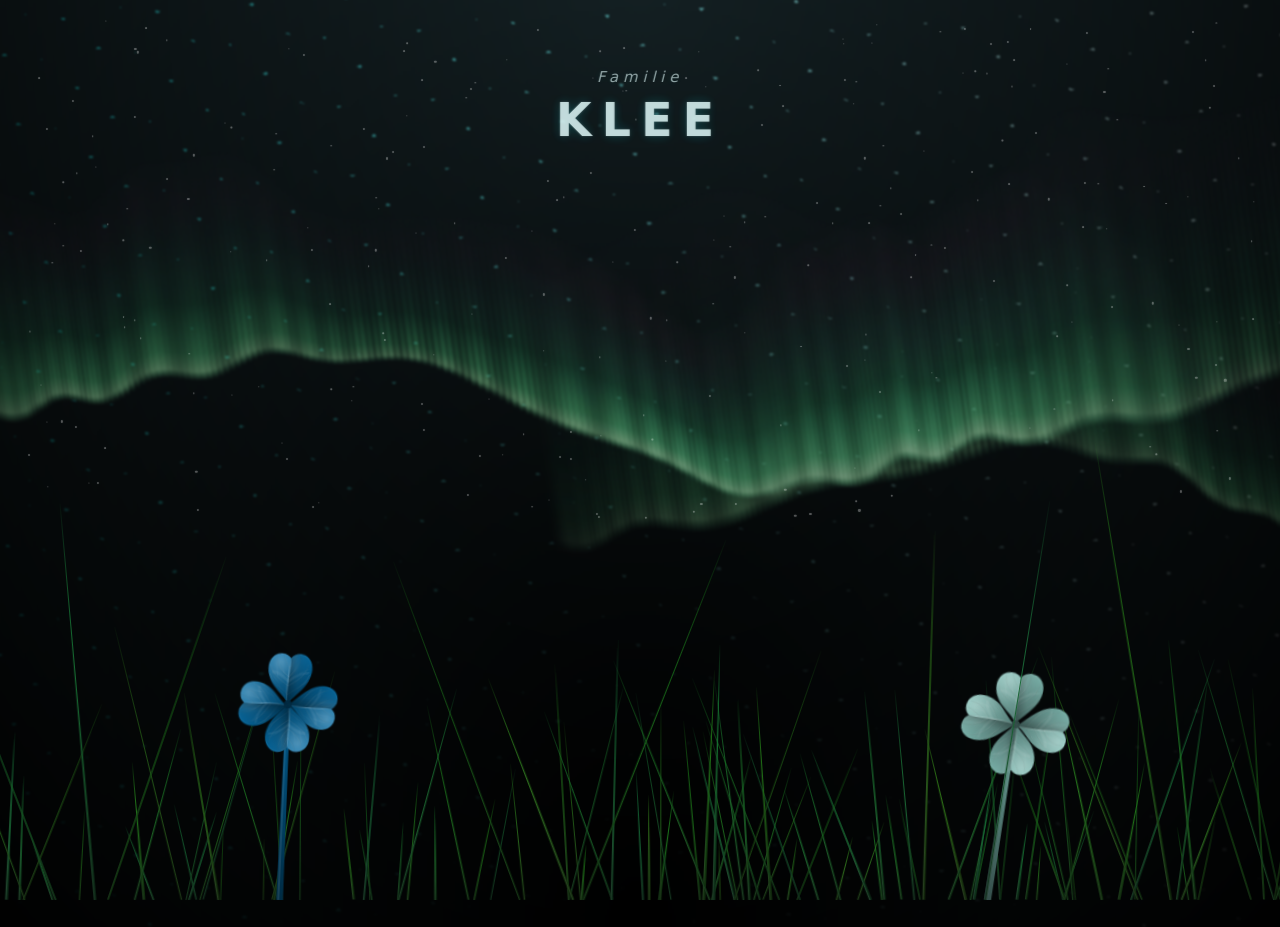
<file: index.html>
<!doctype html>
<html lang="en">
<head>
  <meta charset="utf-8">
  <meta name="viewport" content="width=device-width, initial-scale=1">
  <title>Familie Klee</title>
  <meta name="description" content="Animated clover meadow landing page for Familie Klee.">
  <link rel="icon" type="image/x-icon" href="favicon.ico" sizes="any">
  <link rel="preload" href="assets/main-A99E37C5.css?v=20261013b" as="style">
  <link rel="modulepreload" href="assets/main-EF80D885.js?v=20261013b">
  <link rel="preload" href="site.config.json" as="fetch">
  <link rel="stylesheet" href="assets/main-A99E37C5.css?v=20261013b">
</head>
<body class="not-loaded">
  <main id="main-content">
    <div class="night"></div>

    <div class="flowers">
      <div id="stars" class="stars" aria-hidden="true"></div>

      <div class="sky-title" aria-hidden="true">
        <div class="sky-title__inner">
          <span class="sky-title__sub">Familie</span>
          <span class="sky-title__main">Klee</span>
        </div>
      </div>

      <div id="meadow" class="meadow"></div>

      <div class="hud">
        <div class="hud__title">Familie Klee</div>
      </div>
    </div>
  </main>

  <footer class="site-footer" role="contentinfo">
    <div class="site-footer__inner"></div>
  </footer>

  <script type="module" src="assets/main-EF80D885.js?v=20261013b"></script>
</body>
</html>
</file>
<file: assets/main-A99E37C5.css>
*,*:after,*:before{padding:0;margin:0;box-sizing:border-box}:root{--dark-color: #000;--wind-rot: 0deg;--wind-rot-small: 0deg;--ground-offset: 0vmin;--ground-overlay-h: 0vmin;--clover-leaf-mask: url("data:image/svg+xml,%3Csvg%20xmlns%3D'http%3A%2F%2Fwww.w3.org%2F2000%2Fsvg'%20viewBox%3D'0%200%20100%20120'%3E%3Cpath%20d%3D'M50%20118C46%20106%2032%2097%2020%2084%209%2072%203%2057%204%2043%205%2028%2014%2017%2027%2015%2037%2013%2045%2017%2050%2023%2055%2016%2064%2011%2074%2013%2088%2015%2097%2027%2097%2043%2097%2060%2088%2076%2075%2090%2063%20103%2055%20111%2050%20118Z'%2F%3E%3C%2Fsvg%3E");--clover-leaf-shade: url("data:image/svg+xml,%3Csvg%20xmlns%3D'http%3A%2F%2Fwww.w3.org%2F2000%2Fsvg'%20viewBox%3D'0%200%20100%20120'%3E%3Cdefs%3E%3CradialGradient%20id%3D'h'%20cx%3D'.28'%20cy%3D'.25'%20r%3D'.74'%20gradientTransform%3D'translate(0%20.04)%20scale(1%20.9)'%3E%3Cstop%20stop-color%3D'%23fff'%20stop-opacity%3D'.3'%2F%3E%3Cstop%20offset%3D'.6'%20stop-color%3D'%23fff'%20stop-opacity%3D'.05'%2F%3E%3Cstop%20offset%3D'1'%20stop-color%3D'%23fff'%20stop-opacity%3D'0'%2F%3E%3C%2FradialGradient%3E%3ClinearGradient%20id%3D'f'%20x1%3D'0'%20y1%3D'.4'%20x2%3D'1'%20y2%3D'.2'%3E%3Cstop%20stop-opacity%3D'.32'%2F%3E%3Cstop%20offset%3D'.32'%20stop-opacity%3D'.13'%2F%3E%3Cstop%20offset%3D'1'%20stop-opacity%3D'0'%2F%3E%3C%2FlinearGradient%3E%3ClinearGradient%20id%3D'v'%20x1%3D'0'%20y1%3D'1'%20x2%3D'.15'%20y2%3D'0'%3E%3Cstop%20stop-color%3D'%23fff'%20stop-opacity%3D'.06'%2F%3E%3Cstop%20offset%3D'.5'%20stop-color%3D'%23fff'%20stop-opacity%3D'.28'%2F%3E%3Cstop%20offset%3D'1'%20stop-color%3D'%23fff'%20stop-opacity%3D'.08'%2F%3E%3C%2FlinearGradient%3E%3C%2Fdefs%3E%3Cpath%20fill%3D'url(%23h)'%20d%3D'M0%200h100v120H0z'%2F%3E%3Cpath%20fill%3D'url(%23f)'%20d%3D'M50%2023C54%2048%2044%2087%2050%20118H100V0H50Z'%2F%3E%3Cpath%20fill%3D'%23fff'%20opacity%3D'.13'%20d%3D'M50%2023C51%2049%2045%2089%2050%20118%2043%2092%2045%2057%2050%2023Z'%2F%3E%3Cpath%20fill%3D'%23fff'%20opacity%3D'.065'%20d%3D'M12%2051C24%2050%2036%2057%2049%2068%2064%2054%2080%2048%2092%2048L90%2053C76%2054%2061%2062%2049%2075%2035%2063%2024%2057%2013%2057Z'%2F%3E%3Cg%20fill%3D'none'%20stroke-linecap%3D'round'%20stroke-linejoin%3D'round'%3E%3Cpath%20stroke%3D'%23000'%20stroke-opacity%3D'.1'%20stroke-width%3D'1.25'%20d%3D'M50.5%2025C54%2051%2044%2088%2050%20116M49%20100C39%2087%2017%2084%209%2061M48%2082C34%2071%2014%2064%209%2043M49%2063C37%2055%2020%2044%2021%2022M50%2046C42%2037%2035%2025%2034%2016M49%20101C59%2090%2083%2081%2092%2056M49%2082C65%2070%2084%2061%2089%2034M50%2062C62%2049%2072%2034%2069%2015M51%2043C56%2030%2062%2020%2065%2015'%2F%3E%3Cpath%20stroke%3D'url(%23v)'%20stroke-width%3D'.75'%20d%3D'M49%2099C39%2086%2017%2083%209%2060M48%2081C34%2070%2014%2063%209%2042M49%2062C37%2054%2020%2043%2021%2021M50%2045C42%2036%2035%2024%2034%2015M49%20100C59%2089%2083%2080%2092%2055M49%2081C65%2069%2084%2060%2089%2033M50%2061C62%2048%2072%2033%2069%2014M51%2042C56%2029%2062%2019%2065%2014'%2F%3E%3Cpath%20stroke%3D'url(%23v)'%20stroke-width%3D'.45'%20d%3D'M32%2085C28%2075%2022%2069%2017%2065M25%2061C24%2049%2020%2042%2020%2035M38%2054C34%2044%2033%2037%2034%2030M70%2083C76%2076%2084%2073%2090%2068M71%2053C80%2047%2085%2044%2090%2043M60%2049C63%2039%2062%2032%2061%2027'%2F%3E%3Cpath%20stroke%3D'url(%23v)'%20stroke-width%3D'1'%20d%3D'M49.5%2026C52%2050%2044%2088%2050%20116'%2F%3E%3Cpath%20stroke%3D'%23fff'%20stroke-opacity%3D'.14'%20stroke-width%3D'.6'%20d%3D'M6%2043C7%2028%2016%2019%2028%2017%2038%2015%2044%2018%2048%2022M55%2021C61%2015%2067%2013%2074%2015%2085%2017%2093%2027%2095%2038'%2F%3E%3C%2Fg%3E%3C%2Fsvg%3E")}html,body{height:100%}body{display:flex;align-items:flex-end;justify-content:center;min-height:100vh;background-color:var(--dark-color);overflow:hidden;perspective:1000px;font-family:system-ui,-apple-system,Segoe UI,Roboto,Arial,sans-serif}.night{position:fixed;inset:-3vmin;width:calc(100vw + 6vmin);height:calc(100vh + 6vmin);transform:none;filter:blur(.1vmin);background-image:radial-gradient(ellipse at top,transparent 0%,var(--dark-color)),radial-gradient(ellipse at bottom,var(--dark-color),rgba(145,233,255,.2)),repeating-linear-gradient(220deg,rgb(0,0,0) 0px,rgb(0,0,0) 19px,transparent 19px,transparent 22px),repeating-linear-gradient(189deg,rgb(0,0,0) 0px,rgb(0,0,0) 19px,transparent 19px,transparent 22px),repeating-linear-gradient(148deg,rgb(0,0,0) 0px,rgb(0,0,0) 19px,transparent 19px,transparent 22px),linear-gradient(90deg,rgb(0,255,250),rgb(240,240,240));z-index:0}.aurora{position:absolute;inset:0;width:100%;height:100%;display:block;pointer-events:none;z-index:0;opacity:.68}.flowers{position:fixed;inset:0;transform:none;z-index:1}.flowers:after{content:"";position:absolute;left:0;right:0;bottom:0;height:calc(var(--ground-overlay-h, 0vmin) + env(safe-area-inset-bottom));pointer-events:none;background:radial-gradient(140% 120% at 50% 100%,rgba(25,120,35,.22),transparent 62%),linear-gradient(to top,rgba(0,0,0,.88),rgba(0,0,0,0));z-index:1}.stars{position:absolute;inset:0;z-index:0;pointer-events:none}.star{position:absolute;left:var(--x, 50%);top:var(--y, 25%);width:var(--s, 2px);height:var(--s, 2px);border-radius:50%;background:rgba(255,255,255,.88);box-shadow:0 0 .6vmin #23f0ff1f,0 0 .2vmin #ffffff40;transform:translate(-50%,-50%) scale(1);opacity:.35;animation:star-twinkle var(--tw, 4s) ease-in-out infinite;animation-delay:var(--td, 0s)}@keyframes star-twinkle{0%,to{opacity:.22;transform:translate(-50%,-50%) scale(.92)}50%{opacity:.88;transform:translate(-50%,-50%) scale(1.18)}}.sky-title{position:absolute;left:50%;top:7.5vmin;transform:translate(-50%) rotate(var(--wind-rot-small));transform-origin:center;z-index:2;pointer-events:none}.sky-title__inner{text-align:center;opacity:0;filter:blur(.6vmin);transform:translateY(2.2vmin);animation:title-in 2.2s cubic-bezier(.2,.9,.2,1) forwards,title-float 10s ease-in-out infinite;animation-delay:.6s,3.2s}@keyframes title-in{to{opacity:.92;filter:blur(0);transform:translateY(0)}}@keyframes title-float{0%,to{transform:translateY(0)}50%{transform:translateY(-.65vmin)}}.sky-title__main{display:block;font-weight:600;text-transform:uppercase;letter-spacing:.22em;font-size:clamp(20px,4.2vw,46px);color:#e6ffffe0;text-shadow:0 0 1.2vmin rgba(35,240,255,.22),0 0 .25vmin rgba(255,255,255,.28)}.sky-title__sub{display:block;margin-top:0;margin-bottom:.45rem;font-size:clamp(11px,1.6vw,15px);letter-spacing:.32em;font-style:italic;color:#e6ffffa8;text-shadow:0 0 1vmin rgba(35,240,255,.14)}.meadow{position:absolute;inset:0;overflow:hidden;pointer-events:auto;z-index:1}.blade,.clover{pointer-events:none}.clover--preset{pointer-events:auto;cursor:pointer;text-decoration:none}.clover--preset *{pointer-events:none}.clover--preset:focus-visible{outline:2px solid rgba(230,255,255,.55);outline-offset:6px;border-radius:18px}.clover-label{position:absolute;left:calc(50% + var(--stem-tip, 0px));bottom:calc(var(--stem, 12vmin) + (var(--leaf, 3vmin) * 5.4) + 1.2vmin);transform:translate(-50%) translateY(.9vmin);opacity:0;filter:blur(.35vmin);transition:opacity .22s ease,transform .22s ease,filter .22s ease;pointer-events:none}.clover-label__inner{padding:.45rem .7rem;border-radius:999px;background:rgba(0,0,0,.32);backdrop-filter:blur(8px);box-shadow:0 10px 30px #00000040;color:#e6ffffe6;font-size:13px;letter-spacing:.04em;white-space:nowrap}.clover--preset.is-intro .clover-label,body.is-pointer-active .clover--preset .clover-label,.clover--preset.is-hover .clover-label,.clover--preset:hover .clover-label,.clover--preset:focus-visible .clover-label{opacity:.95;filter:blur(0);transform:translate(-50%) translateY(0)}.blade{position:absolute;bottom:var(--ground-offset, 0vmin);left:var(--x, 50vw);width:var(--w, .28vmin);height:var(--h, 16vmin);transform:translate(-50%);z-index:var(--z, 5)}.blade__wind{width:100%;height:100%;transform-origin:bottom center;transform:rotate(calc(var(--r, 0deg) + var(--wind-rot)));will-change:transform;animation:blade-wind var(--sway, 4s) ease-in-out infinite;animation-delay:var(--delay, 0s)}@keyframes blade-wind{0%,to{transform:rotate(calc(var(--r, 0deg) + var(--wind-rot) - 2.6deg))}50%{transform:rotate(calc(var(--r, 0deg) + var(--wind-rot) + 2.6deg))}}.blade__inner{position:relative;left:-300%;width:700%;height:100%;clip-path:url("#meadow-grass-body");background-image:linear-gradient(to top,hsl(var(--hue, 120) 55% 10%),hsl(var(--hue, 120) 70% 36%));transform-origin:bottom center;transform:scaleY(0);will-change:transform;animation:blade-grow var(--grow, 1s) cubic-bezier(.18,.9,.22,1) forwards;animation-delay:var(--delay, 0s)}.blade__inner:after,.clover__stem:after{content:"";position:absolute;inset:0;background:rgba(255,255,255,.16);pointer-events:none}.blade__inner:after{clip-path:url("#meadow-grass-light")}.clover__stem:after{clip-path:url("#meadow-stem-light")}@keyframes blade-grow{0%{transform:scaleY(0)}72%{transform:scaleY(1.1)}to{transform:scaleY(1)}}.clover{position:absolute;left:var(--x, 50vw);bottom:max(0vmin,calc(var(--ground-offset, 0vmin) + var(--y, 0vmin)));width:calc(var(--leaf, 2vmin) * 5.4);height:calc(var(--stem, 12vmin) + var(--leaf, 2vmin) * 5.8);transform:translate(-50%);z-index:var(--z, 10)}.clover__wind{--stem-tip:calc(var(--leaf, 2vmin) * .198 * var(--wind-bend, 0));position:absolute;inset:0;transform-origin:bottom center;transform:rotate(calc(var(--rot, 0deg) + var(--wind-rot)));will-change:transform;animation:clover-wind var(--wind, 6s) ease-in-out infinite;animation-delay:var(--delay, .2s)}@keyframes clover-wind{0%,to{transform:rotate(calc(var(--rot, 0deg) + var(--wind-rot) - 2.1deg))}50%{transform:rotate(calc(var(--rot, 0deg) + var(--wind-rot) + 2.1deg))}}.clover__stem{position:absolute;left:50%;bottom:0;width:calc(var(--leaf, 2vmin) * .9);height:calc(var(--stem, 12vmin) + var(--leaf, 2vmin) * 2.7);clip-path:url("#meadow-stem-body");transform:translate(-50%) scaleY(0);transform-origin:bottom center;will-change:transform;background-image:linear-gradient(to top,var(--stem-b, hsl(var(--hue, 120) 45% 8%)),var(--stem-a, hsl(var(--hue, 120) 55% 24%)));animation:stem-grow var(--grow, 1.2s) cubic-bezier(.18,.9,.22,1) forwards;animation-delay:var(--delay, .2s)}@keyframes stem-grow{0%{transform:translate(-50%) scaleY(0)}75%{transform:translate(-50%) scaleY(1.12)}to{transform:translate(-50%) scaleY(1)}}.clover__head{position:absolute;left:calc(50% + var(--stem-tip, 0px));bottom:var(--stem, 12vmin);width:calc(var(--leaf, 2vmin) * 5.4);height:calc(var(--leaf, 2vmin) * 5.4);transform:translate(-50%) scale(0);transform-origin:50% 85%;opacity:0;will-change:transform,opacity;animation:head-grow var(--grow, 1.2s) cubic-bezier(.18,.9,.22,1) forwards;animation-delay:calc(var(--delay, .2s) + .1s)}@keyframes head-grow{0%{transform:translate(-50%) scale(0);opacity:0}70%{transform:translate(-50%) scale(1.08);opacity:1}to{transform:translate(-50%) scale(1);opacity:1}}.clover__leaf-wrap{position:absolute;left:50%;top:50%;width:calc(var(--leaf, 2vmin) * 2.55);height:calc(var(--leaf, 2vmin) * 2.95);transform:translate(var(--tx, -50%),var(--ty, -50%)) rotate(var(--a, 0deg)) scale(var(--sx, 1),var(--sy, 1));transform-origin:center}.clover__leaf-wind{position:absolute;left:50%;top:50%;width:100%;height:100%;transform-origin:50% 100%;transform:translate(-50%,var(--att,-86%)) rotate(calc(var(--lr, 0deg) + var(--wind-rot-small)));will-change:transform;animation:leaf-wind var(--wind, 6s) ease-in-out infinite;animation-delay:calc(var(--delay, .2s) + var(--leaf-delay, 0s))}@keyframes leaf-wind{0%,to{transform:translate(-50%,var(--att,-86%)) rotate(calc(var(--lr, 0deg) + var(--wind-rot-small) - 1.2deg))}50%{transform:translate(-50%,var(--att,-86%)) rotate(calc(var(--lr, 0deg) + var(--wind-rot-small) + 1.6deg))}}.clover__leaf{position:absolute;inset:0;-webkit-mask-image:var(--clover-leaf-mask);mask-image:var(--clover-leaf-mask);-webkit-mask-repeat:no-repeat;mask-repeat:no-repeat;-webkit-mask-size:100% 100%;mask-size:100% 100%;-webkit-mask-position:center;mask-position:center;background:linear-gradient(169deg,var(--leaf-a, #44aa00),var(--leaf-b, #225500));filter:drop-shadow(0 .3vmin .85vmin rgba(0,0,0,.3));transform:scaleX(var(--leaf-flip, 1)) scale(0);transform-origin:50% 100%;opacity:0;will-change:transform,opacity;animation:leaf-grow var(--grow,1.2s) cubic-bezier(.18,.9,.22,1) forwards;animation-delay:calc(var(--delay, .2s) + .18s + var(--leaf-delay, 0s))}.clover__leaf:after{content:"";position:absolute;inset:0;background-image:var(--clover-leaf-shade);background-repeat:no-repeat;background-size:100% 100%;background-position:center;pointer-events:none}@keyframes leaf-grow{0%{transform:scaleX(var(--leaf-flip, 1)) scale(0);opacity:0}70%{transform:scaleX(var(--leaf-flip, 1)) scale(1.1);opacity:1}to{transform:scaleX(var(--leaf-flip, 1)) scale(1);opacity:1}}.clover__center{position:absolute;left:50%;top:50%;width:calc(var(--leaf, 2vmin) * .34);height:calc(var(--leaf, 2vmin) * .34);border-radius:50%;background:var(--leaf-center, #2d5016);transform:translate(-50%,-50%) scale(0);transform-origin:center;opacity:.95;z-index:5;animation:center-pop .65s cubic-bezier(.18,.9,.22,1) forwards;animation-delay:calc(var(--delay, .2s) + .32s)}@keyframes center-pop{0%{transform:translate(-50%,-50%) scale(0)}70%{transform:translate(-50%,-50%) scale(1.18)}to{transform:translate(-50%,-50%) scale(1)}}.not-loaded *{animation-play-state:paused!important}@media (max-width: 768px),(max-height: 720px){:root{--ground-offset: clamp(6vmin, 8vh, 14vmin);--ground-overlay-h: clamp(18vmin, 22vh, 30vmin)}}
.clover__head:has(>.clover__leaf-wrap:nth-child(4)) .clover__leaf-wrap{width:calc(var(--leaf, 2vmin) * 2.05);--att:-90%}
</file>
